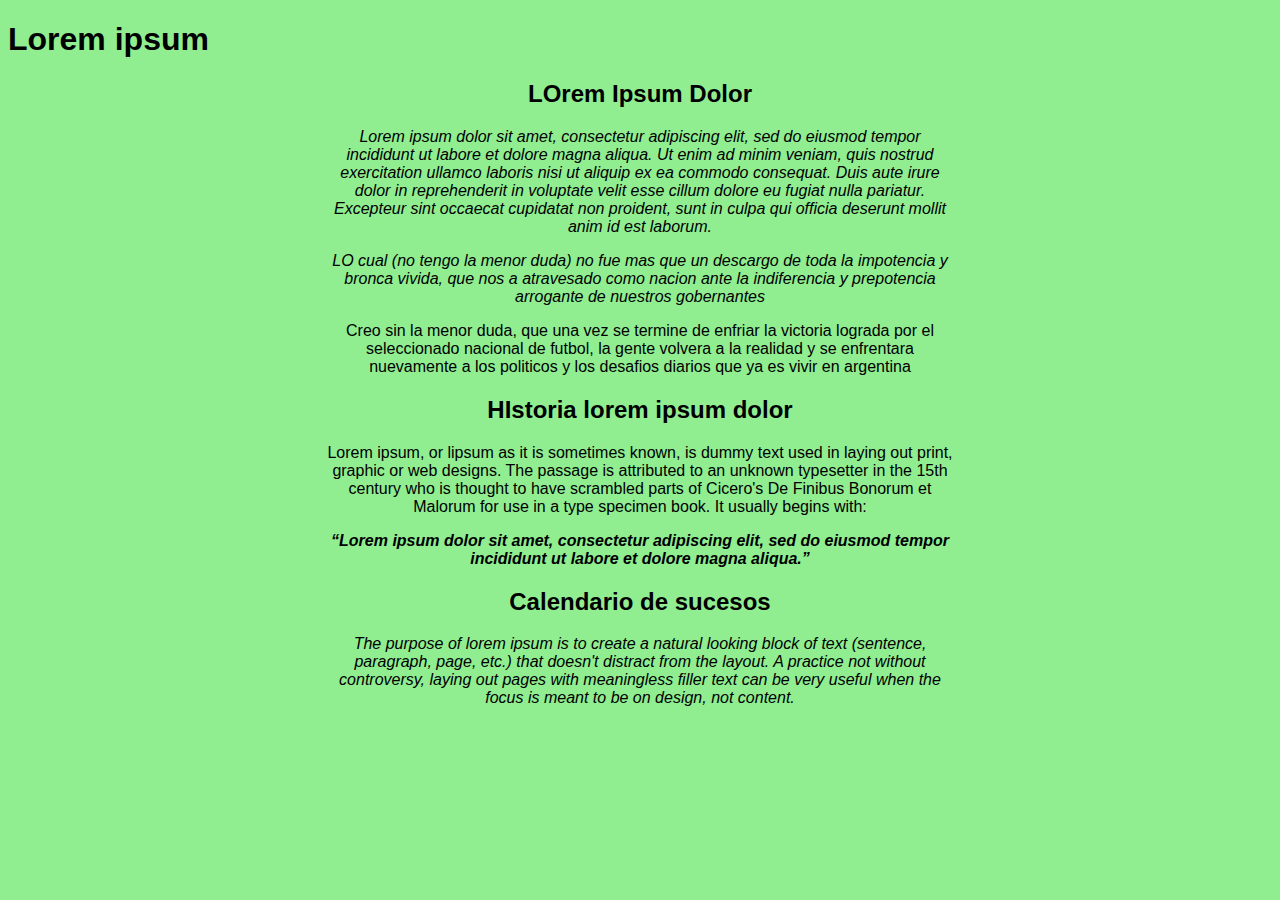
<file: index.html>
<!DOCTYPE html>
<html lang="en">
<head>
    <meta charset="UTF-8">
    <meta http-equiv="X-UA-Compatible" content="IE=edge">
    <meta name="viewport" content="width=device-width, initial-scale=1.0">
    <title>My first Web Site</title>
    <link rel="stylesheet" href="style.css">
</head>
<body id="container-principal">
   <h1>Lorem ipsum</h1>
    <h2>LOrem Ipsum Dolor</h2>  
        <div class="texto" id="texto-uno">
            <p>
                <em>Lorem ipsum dolor sit amet, consectetur adipiscing elit, sed 
                 do eiusmod tempor incididunt ut labore et dolore magna aliqua. 
                 Ut enim ad minim veniam, quis nostrud exercitation ullamco laboris 
                 nisi ut aliquip ex ea commodo consequat. Duis aute irure dolor in 
                 reprehenderit in voluptate velit esse cillum dolore eu fugiat nulla 
                 pariatur. Excepteur sint occaecat cupidatat non proident, sunt in 
                 culpa qui officia deserunt mollit anim id est laborum.
                </em>
            </p>
        </div>
        <div class="texto" id="texto-dos">
           <p><em>LO cual (no  tengo la menor duda) no fue mas que un descargo de toda la impotencia 
            y bronca vivida, que nos a atravesado como nacion ante la indiferencia y prepotencia
            arrogante de nuestros gobernantes</em>
           </p>
        </div>
        <div class="texto" id="texto-tres">
            <p>Creo sin la menor duda, que una vez se termine de enfriar la victoria 
               lograda por el seleccionado nacional de futbol, la gente volvera
             a la realidad y se enfrentara nuevamente a los politicos y los desafios diarios que ya
              es vivir en argentina
            </p>
        </div>    
    <h2>HIstoria lorem ipsum dolor</h2>
        <div class="texto" id="text-cuatro">  
            <p>
              Lorem ipsum, or lipsum as it is sometimes known, is dummy text used 
              in laying out print, graphic or web designs. The passage is attributed to an 
              unknown typesetter in the 15th century who is thought to have scrambled 
              parts of Cicero's De Finibus Bonorum et Malorum for use in a type specimen book. 
              It usually begins with:
            </p>
        </div>
        <div class="texto" id="texto-cinco">  
            <p><strong><em>“Lorem ipsum dolor sit amet, consectetur adipiscing elit, 
             sed do eiusmod tempor incididunt ut labore et dolore magna aliqua.”</em></strong>
            </p>
        </div>
    
    <h2><strong> Calendario de sucesos </strong></h2>
        <div class="texto" id="texto-seis">    
            <p>
                <em>The purpose of lorem ipsum is to create a natural looking block of text (sentence, 
                    paragraph, page, etc.) that doesn't distract from the layout.
                    A practice not without controversy, laying out pages with 
                    meaningless filler text can be very useful when the 
                    focus is meant to be on design, not content.
                </em>
            </p>
        </div>        
    </body>

</html>
</file>
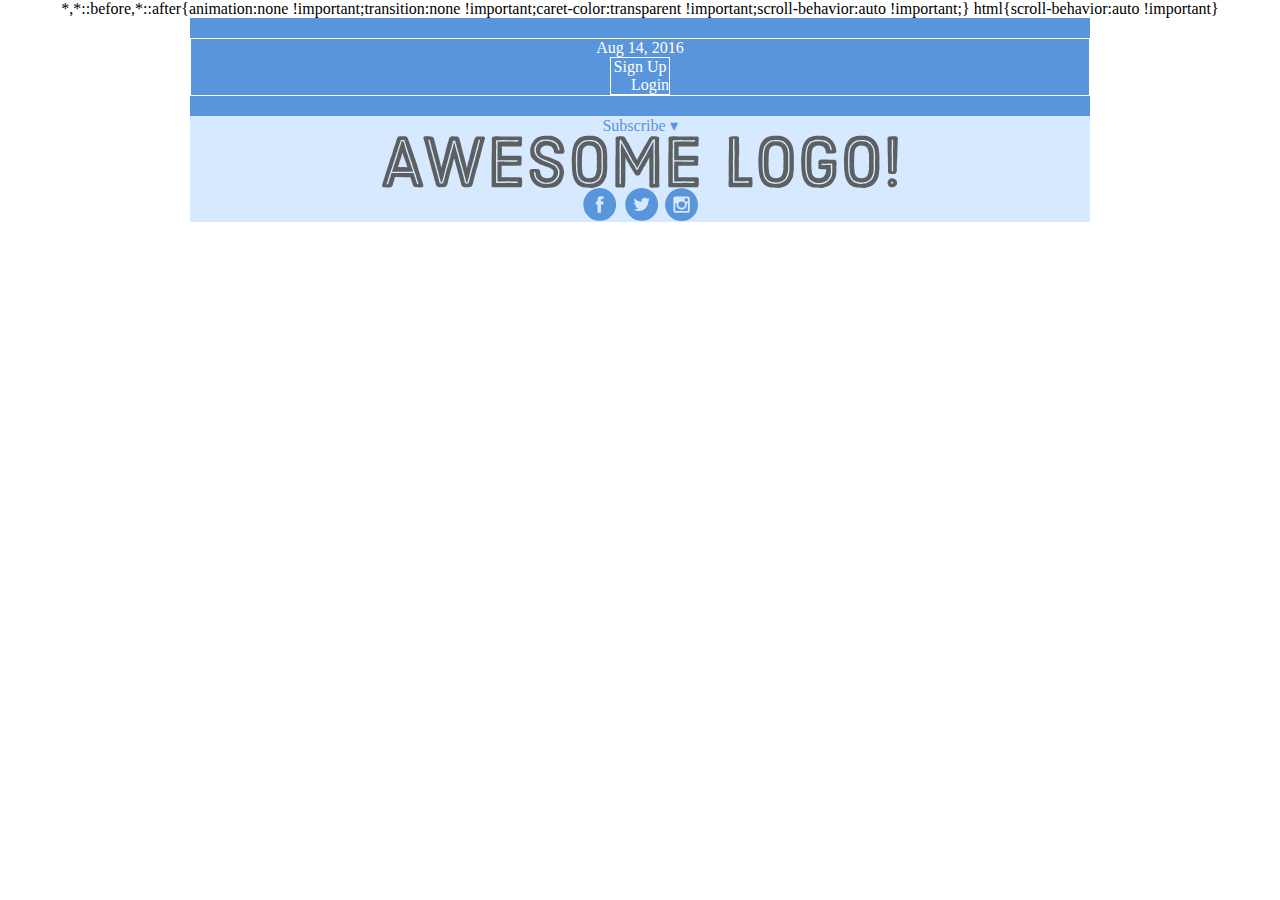
<file: flexbox/index.html>
<!DOCTYPE html>
<html lang="en">
<head>
    <meta charset="UTF-8">
    <meta http-equiv="X-UA-Compatible" content="IE=edge">
    <meta name="viewport" content="width=device-width, initial-scale=1.0">
    <link rel="stylesheet" href="../flexbox/style.css">
    <title></title>
</head>
<body>
  <div class="general">
    <div class='menu-container'>
        <div class='menu'>
          <div class='date'>Aug 14, 2016</div>
           <div class="links">
                <div class='signup'>Sign Up</div>
                <div class='login'>Login</div>
           </div>
        </div>
    </div>    
    
    <div class='header-container'>
        <div class='header'>
          <div class='subscribe'>Subscribe &#9662;</div>
          <div class='logo'><img src='../flexbox/IMG/awesome-logo.svg'/></div>
          <div class='social'><img src='../flexbox/IMG/social-icons.svg'/></div>
        </div>
    </div>    
</div>  


</body>
</html>
</file>
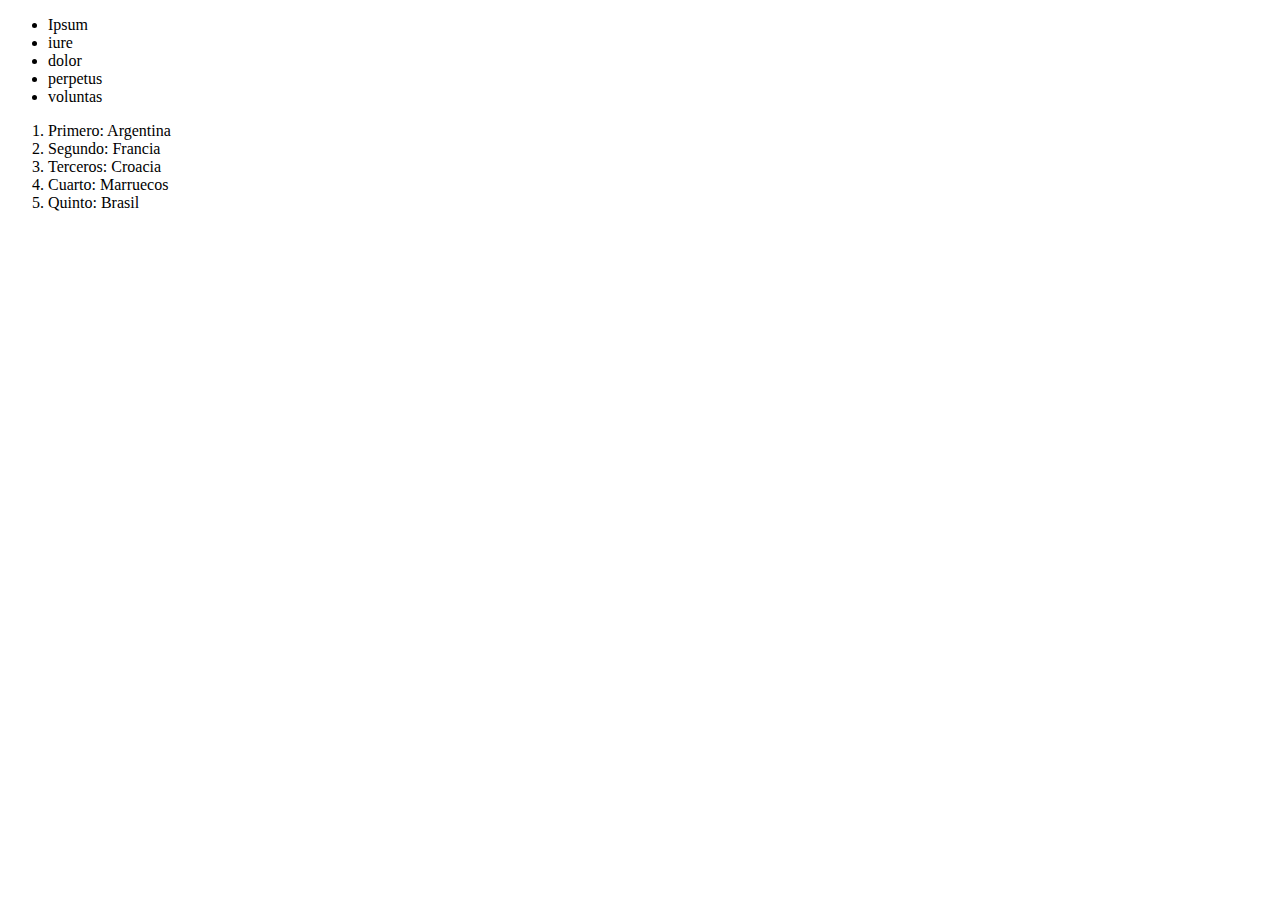
<file: tablas.html>
<!DOCTYPE html>
<html lang="en">
<head>
    <meta charset="UTF-8">
    <meta http-equiv="X-UA-Compatible" content="IE=edge">
    <meta name="viewport" content="width=device-width, initial-scale=1.0">
    <title>My first Table</title>
</head>
<body>
    <ul>
        <li>Ipsum</li>
        <li>iure</li>
        <li>dolor</li>
        <li>perpetus</li>
        <li>voluntas</li>
    </ul>
    <ol>
        <li>Primero: Argentina</li>
        <li>Segundo: Francia</li>
        <li>Terceros: Croacia</li>
        <li>Cuarto: Marruecos</li>
        <li>Quinto: Brasil</li>
    </ol>
</body>
</html>
</file>
<file: style.css>
*{
    font-family: Arial, Helvetica, sans-serif;
    background-color: lightgreen;
}
h2{
    text-align: center;
}
.texto{
    text-align: center;
    height: auto;
    width: 50%;
    margin-left: 25%;
    

}
</file>
<file: flexbox/style.css>
*{
    margin: 0;
    padding: 0;
    box-sizing: border-box;
    display: flex;
    justify-content: center;
    align-items: center;
    flex-direction: column;
}

.menu-container {
    color: #fff;
    background-color: #5995DA;  /* Blue */
    padding: 20px 0;
    display: flex;
    flex: 2;

  }
  
.menu {
    border: 1px solid #fff;  /* For debugging */
    width: 900px;
    display: flex;
    justify-content: space-between;
  }

.links{
    border: 1px solid #fff;
    display: flex;
    justify-content: flex-end;
  }

.login{
    margin-left: 20px;
  }

.header-container {
    color: #5995DA;
    background-color: #D6E9FE;
    display: flex;
    justify-content: center;
    flex-direction: column;
  }
  
.header {
    width: 900px;
    height: 300px;
    display: flex;
    justify-content: space-between;
    flex: 2;
  }
</file>
